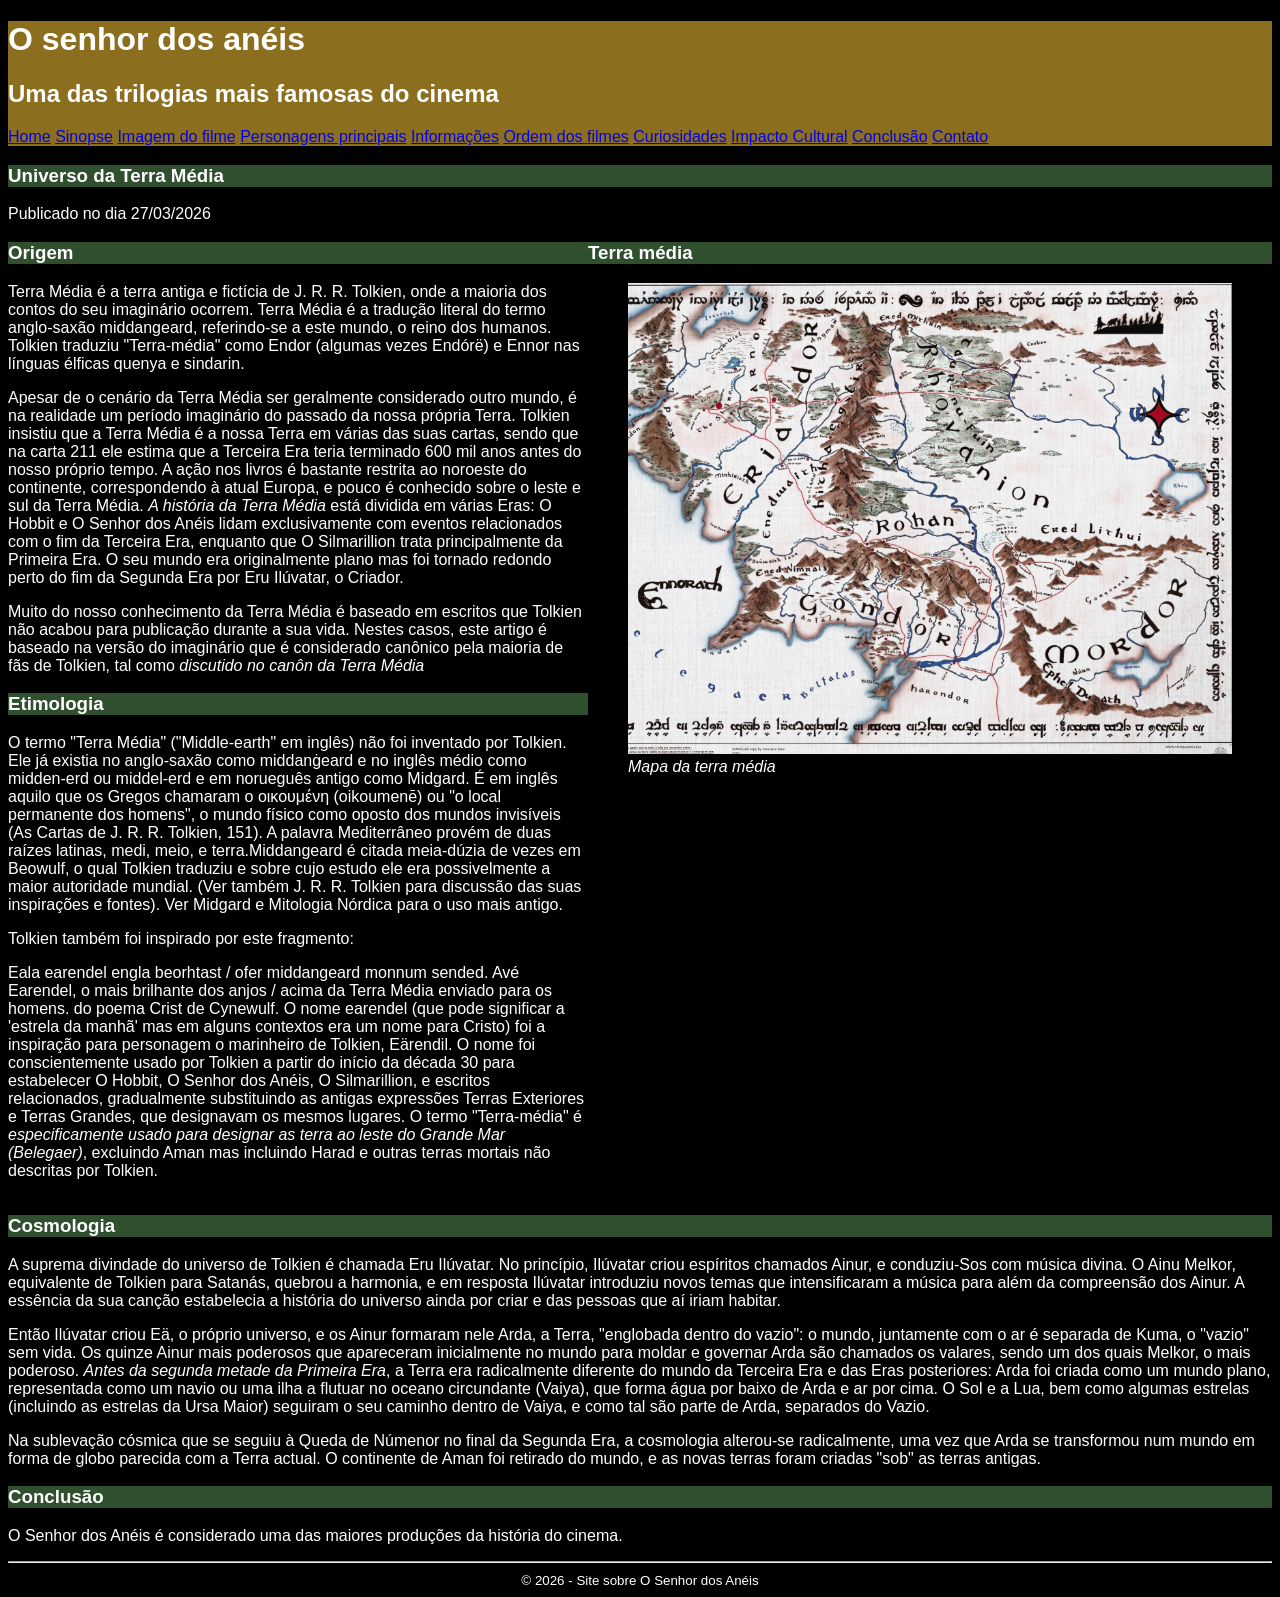
<file: index.html>
<!DOCTYPE html>
<html lang="pt-br">
<head>
    <title>Filme O Senhor Dos Anéis</title>
    <meta charset="utf-8">
    <link rel="stylesheet" type="text/css" href="styles.css">
    <link rel="icon" type="image/x-icon" href="img/espada.ico">
</head>

<body>
     <header id="titulo_principal">
        <h1>O senhor dos anéis</h1>
        <h2>Uma das trilogias mais famosas do cinema</h2>
        <nav>
            <a href="index.html">Home</a>
            <a href="sinopse.html">Sinopse</a>
            <a href="imagemfilme.html">Imagem do filme</a>
            <a href="personagens.html">Personagens principais</a>
            <a href="informacoes.html">Informações</a>
            <a href="ordem.html">Ordem dos filmes</a>
            <a href="curiosidades.html">Curiosidades</a>
            <a href="impacto.html">Impacto Cultural</a>
            <a href="#conclusao">Conclusão</a>
            <a href="contato.html">Contato</a>
        </nav>
    </header>
    <main>
        <header>
            <h3 class="titulo_secundario">Universo da Terra Média</h3>
            <span>Publicado no dia 27/03/2026</span>
        </header>
        
        <div id="layout">
            <article>
                <section>
                    <h3 class="titulo_secundario">Origem</h3>
                    <p>Terra Média é a terra antiga e fictícia de J. R. R. Tolkien, onde a maioria dos
                    contos do seu imaginário ocorrem. Terra Média é a tradução literal do termo
                    anglo-saxão middangeard, referindo-se a este mundo, o reino dos humanos.
                    Tolkien traduziu "Terra-média" como Endor (algumas vezes Endórë) e Ennor
                    nas línguas élficas quenya e sindarin.</p>
                    
                    <p>Apesar de o cenário da Terra Média ser geralmente considerado outro mundo,
                    é na realidade um período imaginário do passado da nossa própria Terra.
                    Tolkien insistiu que a Terra Média é a nossa Terra em várias das suas cartas,
                    sendo que na carta 211 ele estima que a Terceira Era teria terminado 600 mil
                    anos antes do nosso próprio tempo. A ação nos livros é bastante restrita ao
                    noroeste do continente, correspondendo à atual Europa, e pouco é conhecido
                    sobre o leste e sul da Terra Média. <em>A história da Terra Média</em> está dividida em
                    várias Eras: O Hobbit e O Senhor dos Anéis lidam exclusivamente com
                    eventos relacionados com o fim da Terceira Era, enquanto que O Silmarillion
                    trata principalmente da Primeira Era. O seu mundo era originalmente plano
                    mas foi tornado redondo perto do fim da Segunda Era por Eru Ilúvatar, o
                    Criador.</p>

                    <p>Muito do nosso conhecimento da Terra Média é baseado em escritos que
                    Tolkien não acabou para publicação durante a sua vida. Nestes casos, este
                    artigo é baseado na versão do imaginário que é considerado canônico pela
                    maioria de fãs de Tolkien, tal como <em>discutido no canôn da Terra Média</em></p>
                </section>

                <section>
                    <h3 class="titulo_secundario">Etimologia</h3>
                    <p>O termo "Terra Média" ("Middle-earth" em inglês) não foi inventado por
                    Tolkien. Ele já existia no anglo-saxão como middanġeard e no inglês médio
                    como midden-erd ou middel-erd e em norueguês antigo como Midgard. É em
                    inglês aquilo que os Gregos chamaram o οικουμένη (oikoumenē) ou "o local
                    permanente dos homens", o mundo físico como oposto dos mundos invisíveis
                    (As Cartas de J. R. R. Tolkien, 151). A palavra Mediterrâneo provém de duas
                    raízes latinas, medi, meio, e terra.Middangeard é citada meia-dúzia de vezes em Beowulf, o qual Tolkien
                    traduziu e sobre cujo estudo ele era possivelmente a maior autoridade
                    mundial. (Ver também J. R. R. Tolkien para discussão das suas inspirações e
                    fontes). Ver Midgard e Mitologia Nórdica para o uso mais antigo.</p>
                    
                    <p>Tolkien também foi inspirado por este fragmento:</p>

                    <p>Eala earendel engla beorhtast / ofer middangeard monnum sended.
                    Avé Earendel, o mais brilhante dos anjos / acima da Terra Média enviado para
                    os homens. do poema Crist de Cynewulf. O nome earendel (que pode
                    significar a 'estrela da manhã' mas em alguns contextos era um nome para
                    Cristo) foi a inspiração para personagem o marinheiro de Tolkien, Eärendil.
                    O nome foi conscientemente usado por Tolkien a partir do início da década 30
                    para estabelecer O Hobbit, O Senhor dos Anéis, O Silmarillion, e escritos
                    relacionados, gradualmente substituindo as antigas expressões Terras
                    Exteriores e Terras Grandes, que designavam os mesmos lugares. O termo
                    "Terra-média" é <em>especificamente usado para designar as terra ao leste do
                    Grande Mar (Belegaer)</em>, excluindo Aman mas incluindo Harad e outras terras
                    mortais não descritas por Tolkien.</p>
                </section>
            </article>

            <aside>
                <h3 class="titulo_secundario">Terra média</h3>
                <figure>
                    <img src="img/terra_media.png" alt="Mapa da terra média">
                    <figcaption><em>Mapa da terra média</em></figcaption>
                </figure>
            </aside>
        </div>

        <article>
            <section>
            <h3 class="titulo_secundario">Cosmologia</h3>
            <p>A suprema divindade do universo de Tolkien é chamada Eru Ilúvatar. No
            princípio, Ilúvatar criou espíritos chamados Ainur, e conduziu-Sos com música
            divina. O Ainu Melkor, equivalente de Tolkien para Satanás, quebrou a
            harmonia, e em resposta Ilúvatar introduziu novos temas que intensificaram a
            música para além da compreensão dos Ainur. A essência da sua canção
            estabelecia a história do universo ainda por criar e das pessoas que aí iriam
            habitar.</p>

            <p>Então Ilúvatar criou Eä, o próprio universo, e os Ainur formaram nele Arda, a
            Terra, "englobada dentro do vazio": o mundo, juntamente com o ar é separada
            de Kuma, o "vazio" sem vida. Os quinze Ainur mais poderosos que
            apareceram inicialmente no mundo para moldar e governar Arda são
            chamados os valares, sendo um dos quais Melkor, o mais poderoso.
            <em>Antes da segunda metade da Primeira Era</em>, a Terra era radicalmente diferente
            do mundo da Terceira Era e das Eras posteriores: Arda foi criada como um
            mundo plano, representada como um navio ou uma ilha a flutuar no oceano
            circundante (Vaiya), que forma água por baixo de Arda e ar por cima. O Sol e
            a Lua, bem como algumas estrelas (incluindo as estrelas da Ursa Maior)
            seguiram o seu caminho dentro de Vaiya, e como tal são parte de Arda,
            separados do Vazio.</p>

            <p>Na sublevação cósmica que se seguiu à Queda de Númenor no final da
            Segunda Era, a cosmologia alterou-se radicalmente, uma vez que Arda se
            transformou num mundo em forma de globo parecida com a Terra actual. O
            continente de Aman foi retirado do mundo, e as novas terras foram criadas
            "sob" as terras antigas.</p>
            </section>

            <section id="conclusao">
                <h3 class="titulo_secundario">Conclusão</h3>
                <p>
                    O Senhor dos Anéis é considerado uma das maiores produções da história do cinema.
                </p>
            </section>
        </article> 

        <footer class="rodape">
            <hr>
            <small>© 2026 - Site sobre O Senhor dos Anéis</small>
        </footer>
   </main>
</body>
</html>
</file>
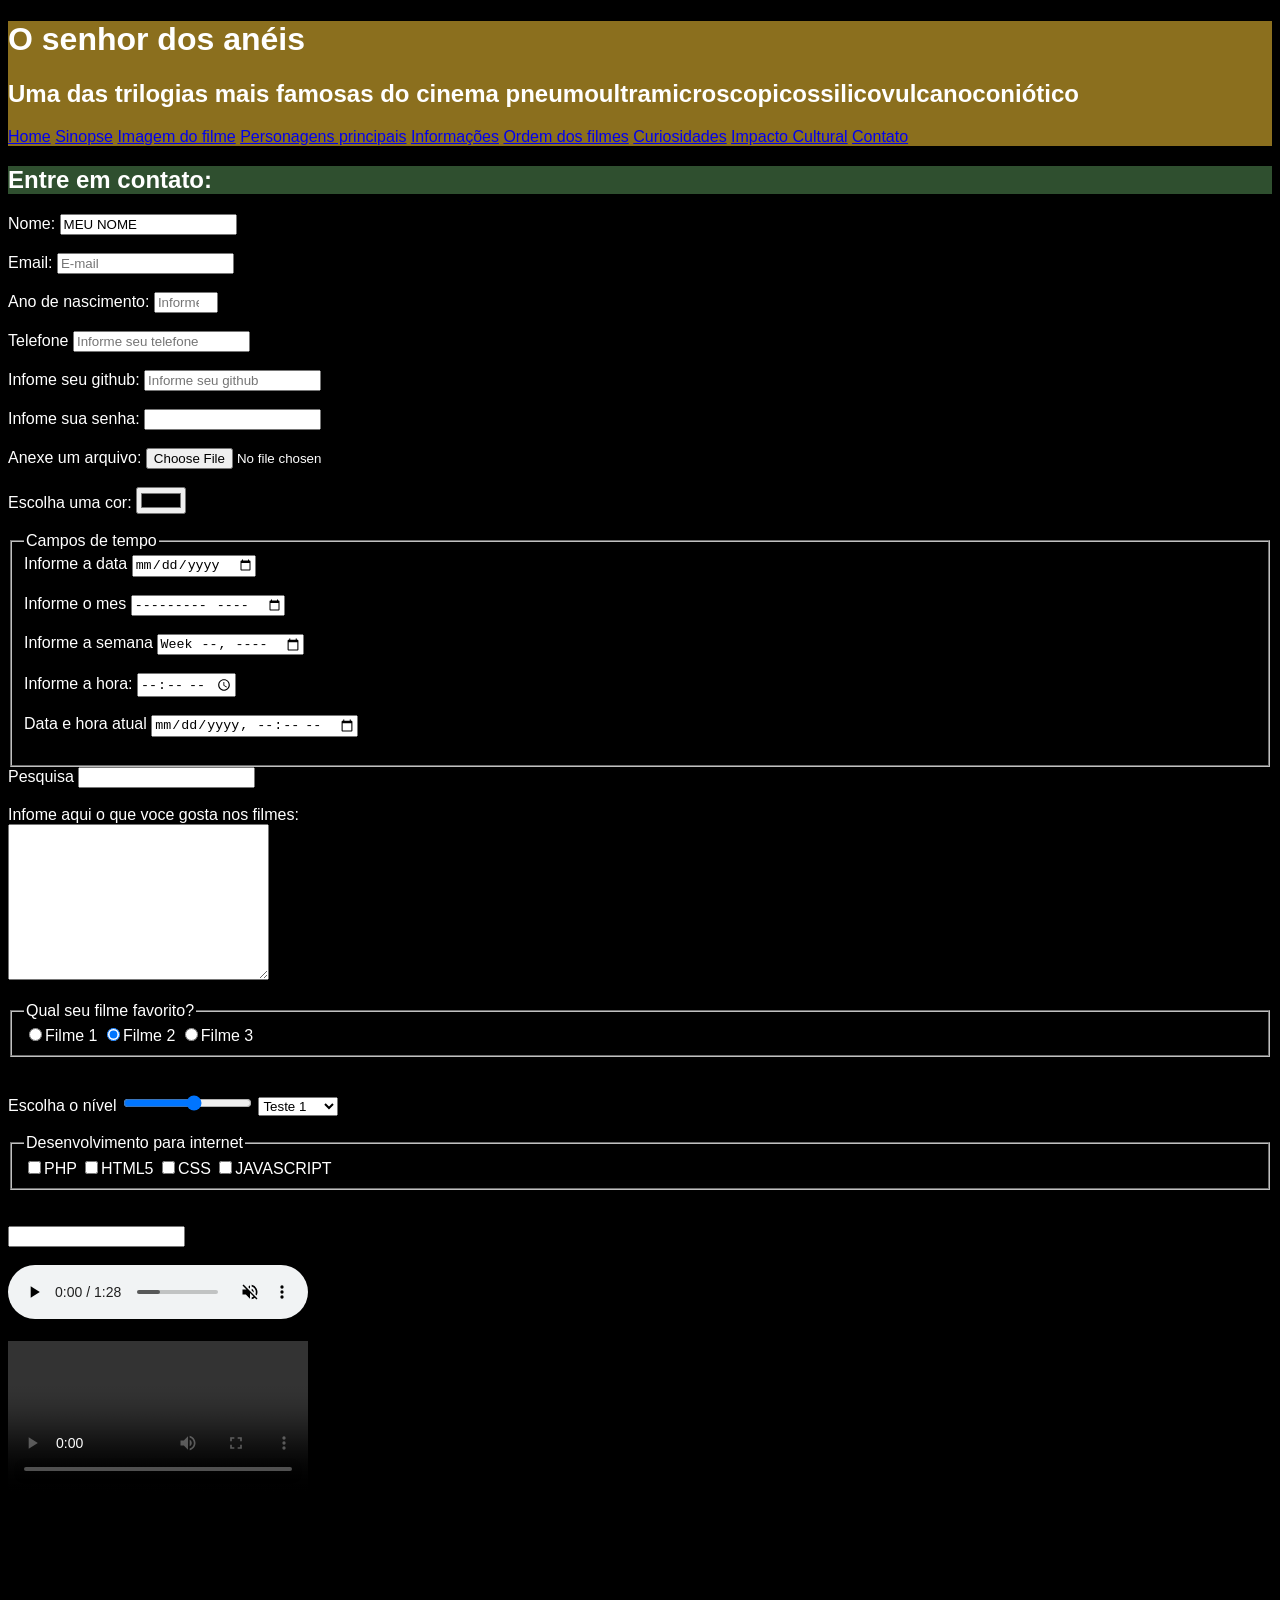
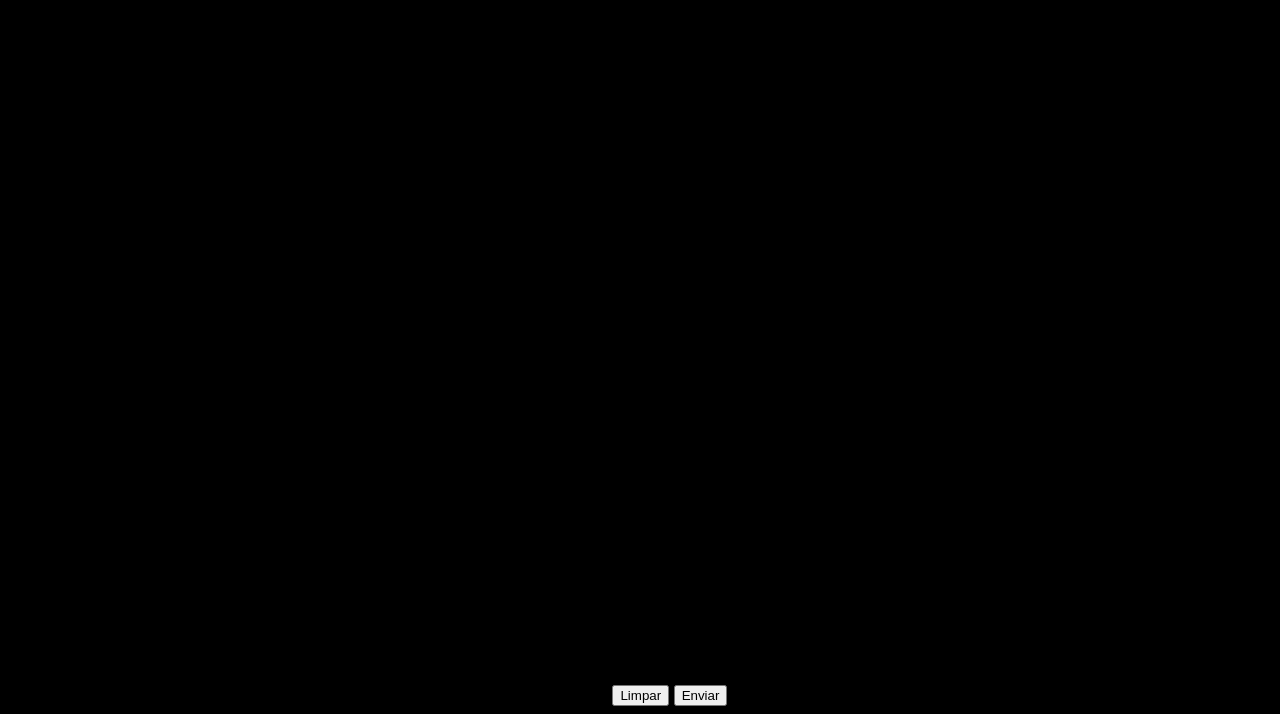
<file: contato.html>
<!DOCTYPE html>
<html lang="pt-br">
<head>
    <meta charset="UTF-8">
    <meta name="viewport" content="width=device-width, initial-scale=1.0">
    <title>Contato</title>
    <link rel="stylesheet" href="styles.css">
    <link rel="icon" type="image/x-icon" href="img/espada.ico">
</head>
<body>
    <div id="titulo_principal">
        <h1>O senhor dos anéis</h1>
        <h2>Uma das trilogias mais famosas do cinema pneumoultramicroscopicossilicovu<wbr>lcanoconiótico</h2>
        <nav>
            <a href="index.html">Home</a>
            <a href="sinopse.html">Sinopse</a>
            <a href="imagemfilme.html">Imagem do filme</a>
            <a href="personagens.html">Personagens principais</a>
            <a href="informacoes.html">Informações</a>
            <a href="ordem.html">Ordem dos filmes</a>
            <a href="curiosidades.html">Curiosidades</a>
            <a href="impacto.html">Impacto Cultural</a>
            <a href="contato.html">Contato</a>
        </nav>
    </div>
    <h2 class="titulo_secundario">Entre em contato:</h2>
    <form action="processa.php" method="get" autocomplete="off">
        <label for="nomepessoa">Nome:</label>
        <input type="text" value="MEU NOME" readonly name="nomepessoa" id="nomepessoa" minlength="3" maxlength="15"  placeholder="Informe seu nome"><br><br>

        <label for="email">Email:</label>
        <input type="email" name="email" id="email" placeholder="E-mail"><br><br>

        <label for="ano">Ano de nascimento:</label>
        <input type="number" id="ano" name="ano" max="2026" min="1900" placeholder="Informe ano de nascimento"><br><br>

        <label for="telefone">Telefone</label>
        <input type="tel" name="telefone" id="telefone" placeholder="Informe seu telefone"><br><br>

        <label for="github">Infome seu github:</label>
        <input type="url" name="github" id="github" placeholder="Informe seu github"><br><br>

        <label for="senha">Infome sua senha:</label>
        <input type="password" id="senha" name="senha"><br><br>

        <label for="arquivo">Anexe um arquivo:</label>
        <input type="file" id="arquivo" name="arquivo"><br><br>

        <label for="cor">Escolha uma cor:</label>
        <input type="color" id="cor" name="cor"><br><br>

        <fieldset>
            <legend>Campos de tempo</legend>
            <label for="data">Informe a data</label>
            <input type="date" name="data" id="data"><br><br>

            <label for="mes">Informe o mes</label>
            <input type="month" name="mes" id="mes"><br><br>

            <label for="semana">Informe a semana</label>
            <input type="week" name="semana" id="semana"><br><br>

            <label for="hora">Informe a hora:</label>
            <input type="time" name="hora" id="hora"><br><br>

            <label for="datahora">Data e hora atual</label>
            <input type="datetime-local" name="datahora" id="datahora"><br><br>
        </fieldset>

        <label for="pesquisa">Pesquisa</label>
        <input type="search" id="pesquisa" name="pesquisa"><br><br>

        <label for="descricao">Infome aqui o que voce gosta nos filmes:</label><br>
        <textarea cols="30" rows="10" name="descricao" id="descricao"></textarea><br><br>

        <fieldset>
            <legend>Qual seu filme favorito?</legend>
            <label for="filme1"><input type="radio" name="filme" id="filme1" value="Filme 1">Filme 1</label>

            <label for="filme2"><input checked type="radio" name="filme" id="filme2" value="Filme 2">Filme 2</label>
            
            <label for="filme3"><input type="radio" name="filme" id="filme3" value="Filme 3">Filme 3</label>
        </fieldset><br><br>

        <label for="nivel">Escolha o nível</label>
        <input type="range" max="10" min="1" id="nivel" name="nivel">

        <select id="lista_suspensa" name="lista">
            <optgroup label="Teste de legenda no combobox">
                <option value="Teste 1">Teste 1</option>
                <option value="Teste 2">Teste 2</option>
                <option value="Teste 3">Teste 3</option>
            </optgroup>
            <optgroup label="Teste de legenda no combobox 2">
                <option value="Teste 4">Teste 4</option>
                <option value="Teste 5">Teste 5</option>
                <option value="Teste 6">Teste 6</option>
            </optgroup>
        </select><br><br>

        <fieldset>
            <legend>Desenvolvimento para internet</legend>
            <label><input type="checkbox" name="php" value="php">PHP</label>
            <label><input type="checkbox" name="html5" value="html5">HTML5</label>
            <label><input type="checkbox" name="css" value="css">CSS</label>
            <label><input type="checkbox" name="js" value="js">JAVASCRIPT</label>
        </fieldset><br><br>

        <!-- Datalist possíveis ganhadores da copa do mundo 26-->
        <input type="text" id="busca_datalist" list="paises">
        <datalist id="paises">
            <option>Brasil</option>
            <option>França</option>
            <option>Argentina</option>
            <option>Alemanha</option>
            <option>Inglaterra</option>
            <option>Espanha</option>
        </datalist><br><br>

        <audio controls muted autoplay loop>
            <source src="audio/musica.mp3" type="audio/mp3">
            Navegador não é compatível para executar áudio!
        </audio><br><br>

        <video controls autoplay loop poster=""> <!--Imagem de capa do vídeo-->
            <source src="videos/videoteste.mp4" type="video/mp4">
        </video><br><br>

        <iframe width="560" height="315" src="https://www.youtube.com/embed/0i86oM1nHjM?si=-J79UMPYbeUmp9gW" title="YouTube video player" frameborder="0" allow="accelerometer; autoplay; clipboard-write; encrypted-media; gyroscope; picture-in-picture; web-share" referrerpolicy="strict-origin-when-cross-origin" allowfullscreen></iframe><br><br>

        <iframe src="https://www.google.com/maps/embed?pb=!1m16!1m12!1m3!1d28937.58269895579!2d-53.487206413237935!3d-24.95938276663795!2m3!1f0!2f0!3f0!3m2!1i1024!2i768!4f13.1!2m1!1sunipar!5e0!3m2!1spt-BR!2sbr!4v1774307411663!5m2!1spt-BR!2sbr" width="600" height="450" style="border:0;" allowfullscreen="" loading="lazy" referrerpolicy="no-referrer-when-downgrade"></iframe>
        
        <button type="reset">Limpar</button>
        <button type="submit">Enviar</button>

    </form>
</body>
</html>
</file>
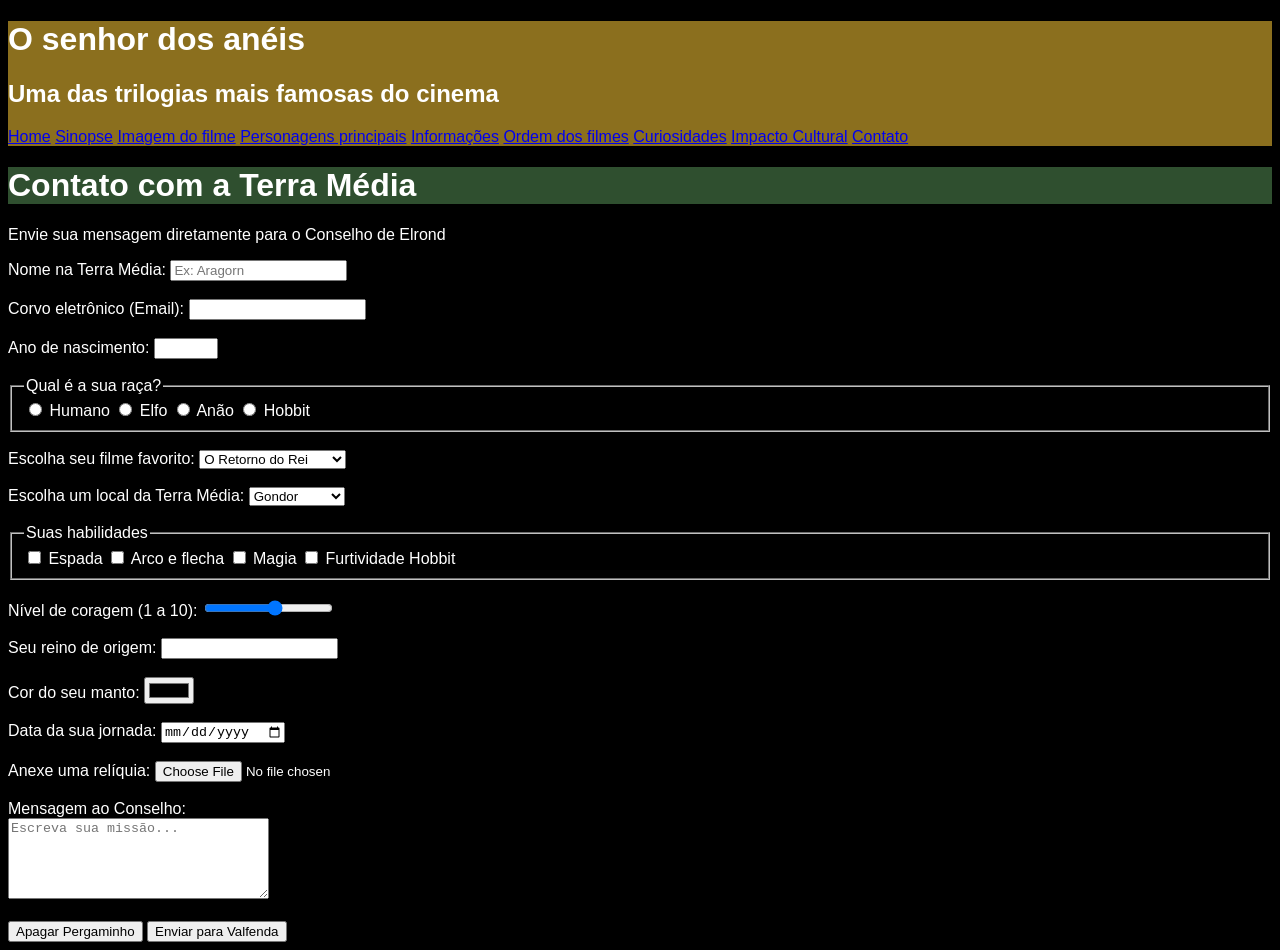
<file: contato_backup.html>
<!DOCTYPE html>
<html lang="pt-br">
<head>
    <meta charset="UTF-8">
    <meta name="viewport" content="width=device-width, initial-scale=1.0">
    <title>Contato</title>
    <link rel="stylesheet" href="styles.css">
</head>
<body>

<div id="titulo_principal">
    <h1>O senhor dos anéis</h1>
    <h2>Uma das trilogias mais famosas do cinema</h2>
    <nav>
        <a href="index.html">Home</a>
        <a href="sinopse.html">Sinopse</a>
        <a href="imagemfilme.html">Imagem do filme</a>
        <a href="personagens.html">Personagens principais</a>
        <a href="informacoes.html">Informações</a>
        <a href="ordem.html">Ordem dos filmes</a>
        <a href="curiosidades.html">Curiosidades</a>
        <a href="impacto.html">Impacto Cultural</a>
        <a href="contato.html">Contato</a>
    </nav>
</div>

<h1 class="titulo_secundario">Contato com a Terra Média</h1>
<p>Envie sua mensagem diretamente para o Conselho de Elrond</p>

    <form action="" method="post">
        <label for="nome">Nome na Terra Média:</label>
        <input type="text" id="nome" name="nome" placeholder="Ex: Aragorn" required><br><br>

        <label for="email">Corvo eletrônico (Email):</label>
        <input type="email" id="email" name="email" required><br><br>

        <label for="nascimento">Ano de nascimento:</label>
        <input type="number" id="nascimento" name="nascimento" min="1900" max="2026"><br><br>

        <fieldset>
            <legend>Qual é a sua raça?</legend>
            <label><input type="radio" name="raca" value="humano"> Humano</label>
            <label><input type="radio" name="raca" value="elfo"> Elfo</label>
            <label><input type="radio" name="raca" value="anao"> Anão</label>
            <label><input type="radio" name="raca" value="hobbit"> Hobbit</label>
        </fieldset><br>

        <label>Escolha seu filme favorito:</label>
        <select name="filme">
            <option value="sociedade">A Sociedade do Anel</option>
            <option value="torres">As Duas Torres</option>
            <option value="rei" selected>O Retorno do Rei</option>
        </select><br><br>

        <label>Escolha um local da Terra Média:</label>
        <select>
            <optgroup label="Reinos dos Homens">
                <option>Gondor</option>
                <option>Rohan</option>
            </optgroup>
            <optgroup label="Terras Élficas">
                <option>Valfenda</option>
                <option>Lothlórien</option>
            </optgroup>
            <optgroup label="Outros">
                <option>Mordor</option>
                <option>Condado</option>
            </optgroup>
        </select><br><br>

        <fieldset>
            <legend>Suas habilidades</legend>
            <label><input type="checkbox" name="habilidade" value="espada"> Espada</label>
            <label><input type="checkbox" name="habilidade" value="arco"> Arco e flecha</label>
            <label><input type="checkbox" name="habilidade" value="magia"> Magia</label>
            <label><input type="checkbox" name="habilidade" value="furtividade"> Furtividade Hobbit</label>
        </fieldset><br>

        <label>Nível de coragem (1 a 10):</label>
        <input type="range" name="coragem" min="1" max="10"><br><br>

        <label>Seu reino de origem:</label>
        <input list="reinos" name="reino">
        <datalist id="reinos">
            <option value="Gondor">
            <option value="Rohan">
            <option value="Mordor">
            <option value="Condado">
        </datalist><br><br>

        <label>Cor do seu manto:</label>
        <input type="color" name="cor"><br><br>

        <label>Data da sua jornada:</label>
        <input type="date" name="data"><br><br>

        <label>Anexe uma relíquia:</label>
        <input type="file" name="arquivo"><br><br>

        <label>Mensagem ao Conselho:</label><br>
        <textarea name="mensagem" cols="30" rows="5" placeholder="Escreva sua missão..."></textarea><br><br>

        <button type="reset">Apagar Pergaminho</button>
        <button type="submit">Enviar para Valfenda</button>
    </form>
</body>
</html>
</file>
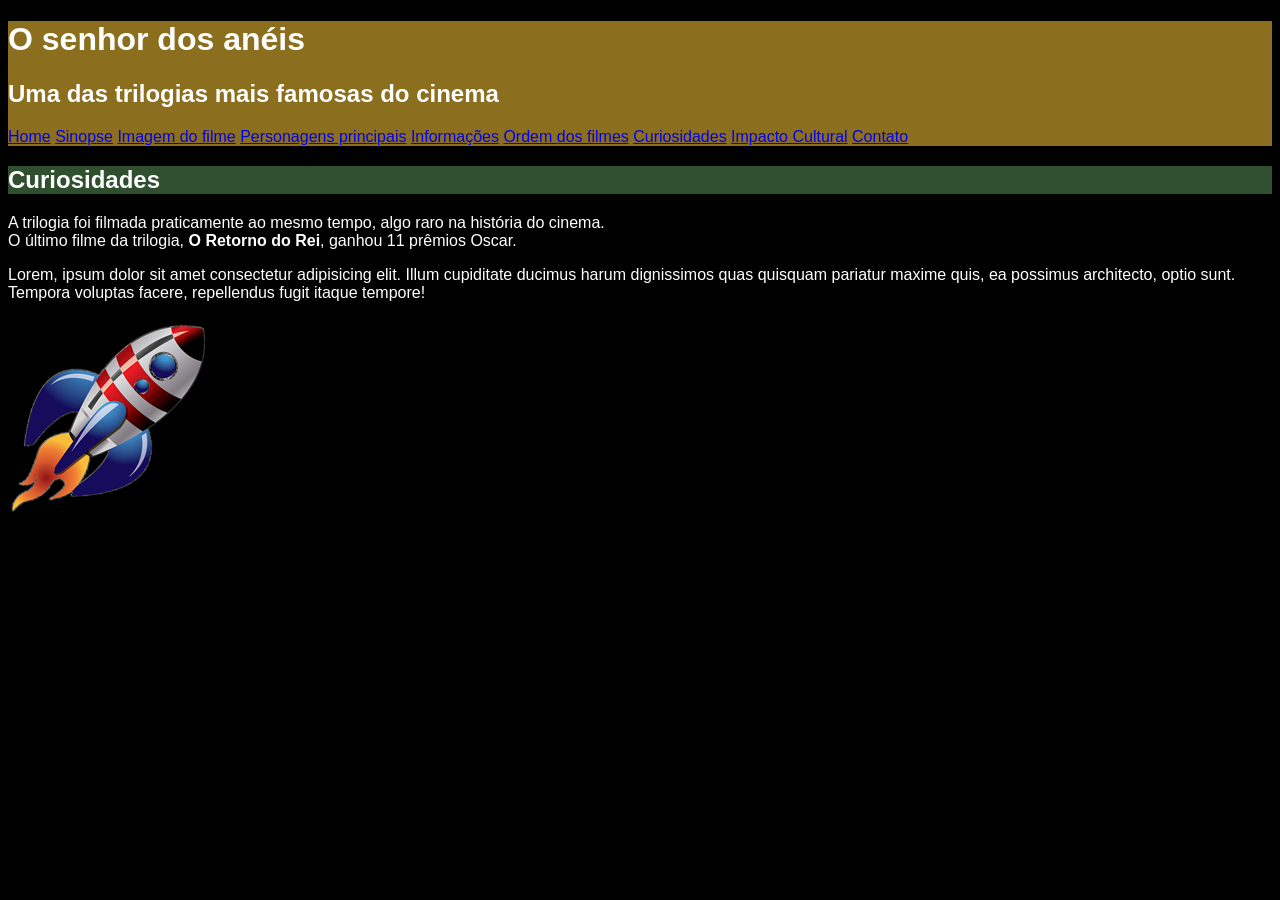
<file: curiosidades.html>
<!DOCTYPE html>
<html lang="pt-br">
<head>
    <meta charset="UTF-8">
    <meta name="viewport" content="width=device-width, initial-scale=1.0">
    <title>Curiosidades</title>
     <link rel="stylesheet" href="styles.css">
     <link rel="icon" type="image/x-icon" href="img/espada.ico">
</head>
<body>
    <div id="titulo_principal">
        <h1>O senhor dos anéis</h1>
        <h2>Uma das trilogias mais famosas do cinema</h2>
        <nav>
            <a href="index.html">Home</a>
            <a href="sinopse.html" >Sinopse</a>
            <a href="imagemfilme.html">Imagem do filme</a>
            <a href="personagens.html">Personagens principais</a>
            <a href="informacoes.html">Informações</a>
            <a href="ordem.html">Ordem dos filmes</a>
            <a href="curiosidades.html">Curiosidades</a>
            <a href="impacto.html">Impacto Cultural</a>
            <a href="contato.html">Contato</a>
        </nav>
    </div>
    <h2 class="titulo_secundario">Curiosidades</h2>
    
    <div id="curiosidades">
    <p>
        A trilogia foi filmada praticamente ao mesmo tempo, algo raro na história do cinema. <br>
        O último filme da trilogia, <strong>O Retorno do Rei</strong>, ganhou 11 prêmios Oscar.
    </p>


      <p>Lorem, ipsum dolor sit amet consectetur adipisicing elit. Illum cupiditate ducimus harum dignissimos quas quisquam pariatur maxime quis, ea possimus architecto, optio sunt. Tempora voluptas facere, repellendus fugit itaque tempore!</p>
   </div>

   <div class="animacao">
      <img src="img/foguete.png" alt="Foguete">
    </div>
</body>
</html>
</file>
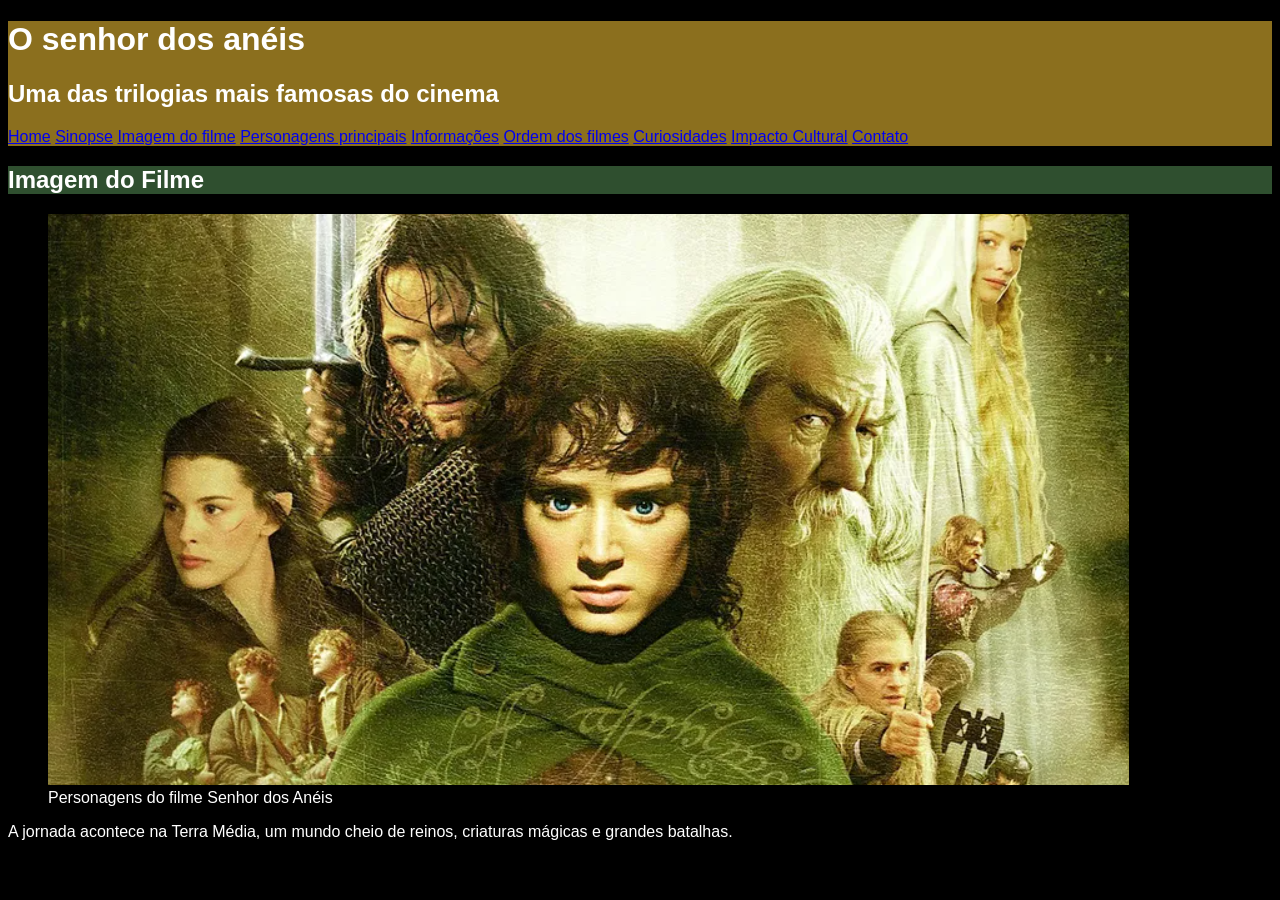
<file: imagemfilme.html>
<!DOCTYPE html>
<html lang="pt-br">
<head>
    <meta charset="UTF-8">
    <meta name="viewport" content="width=device-width, initial-scale=1.0">
    <title>Imagem do filme</title>
    <link rel="stylesheet" href="styles.css">
    <link rel="icon" type="image/x-icon" href="img/espada.ico">
</head>
<body>
    <div id="titulo_principal">
        <h1>O senhor dos anéis</h1>
        <h2>Uma das trilogias mais famosas do cinema</h2>
        <nav>
            <a href="index.html">Home</a>
            <a href="sinopse.html">Sinopse</a>
            <a href="imagemfilme.html">Imagem do filme</a>
            <a href="personagens.html">Personagens principais</a>
            <a href="informacoes.html">Informações</a>
            <a href="ordem.html">Ordem dos filmes</a>
            <a href="curiosidades.html">Curiosidades</a>
            <a href="impacto.html">Impacto Cultural</a>
            <a href="contato.html">Contato</a>
        </nav>
    </div>
     <h2 class="titulo_secundario">Imagem do Filme</h2>
    <figure>
        <img src="senhor_dos_aneis.png" alt="personagens do filme O senhor dos anéis">
        <figcaption>Personagens do filme Senhor dos Anéis</figcaption>
    </figure>

    <p>
        A jornada acontece na Terra Média, um mundo cheio de reinos, criaturas 
        mágicas e grandes batalhas.
    </p>
</body>
</html>
</file>
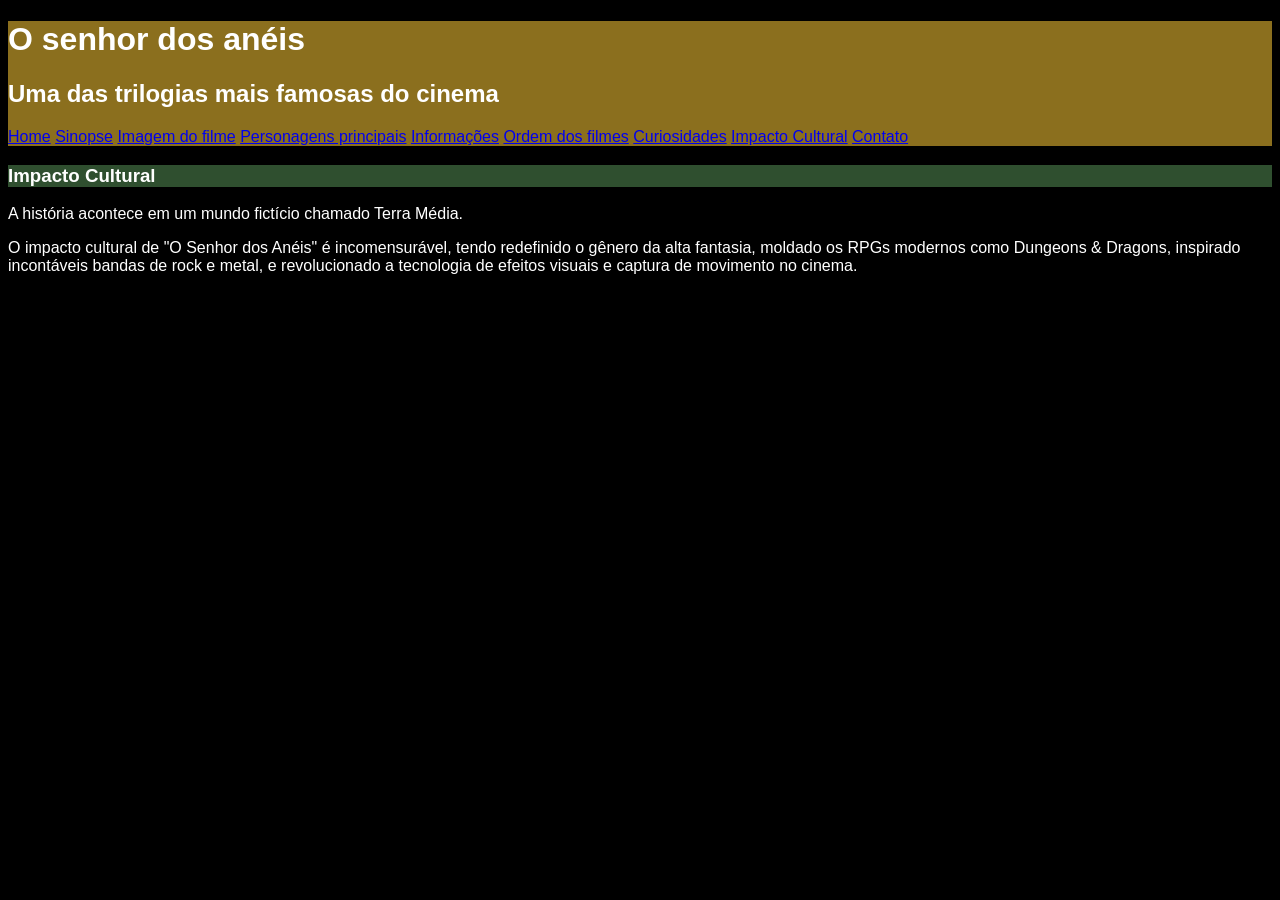
<file: impacto.html>
<!DOCTYPE html>
<html lang="en">
<head>
    <meta charset="UTF-8">
    <meta name="viewport" content="width=device-width, initial-scale=1.0">
    <title>Impacto cultural</title>
    <link rel="stylesheet" href="styles.css">
    <link rel="icon" type="image/x-icon" href="img/espada.ico">
</head>
<body id="impacto_cultural">
      <div id="titulo_principal">
        <h1>O senhor dos anéis</h1>
        <h2>Uma das trilogias mais famosas do cinema</h2>
        <nav>
            <a href="index.html">Home</a>
            <a href="sinopse.html">Sinopse</a>
            <a href="imagemfilme.html">Imagem do filme</a>
            <a href="personagens.html">Personagens principais</a>
            <a href="informacoes.html">Informações</a>
            <a href="ordem.html">Ordem dos filmes</a>
            <a href="curiosidades.html">Curiosidades</a>
            <a href="impacto.html">Impacto Cultural</a>
            <a href="contato.html">Contato</a>
        </nav>
    </div>
    <h3 class="titulo_secundario">Impacto Cultural</h3>
    
  
    <p>A história acontece em um mundo fictício chamado Terra Média.</p>
    
    <p>O impacto cultural de "O Senhor dos Anéis" é incomensurável, tendo redefinido o gênero da alta fantasia, moldado os RPGs modernos como Dungeons & Dragons, inspirado incontáveis bandas de rock e metal, e revolucionado a tecnologia de efeitos visuais e captura de movimento no cinema.</p>
</body>
</html>
</file>
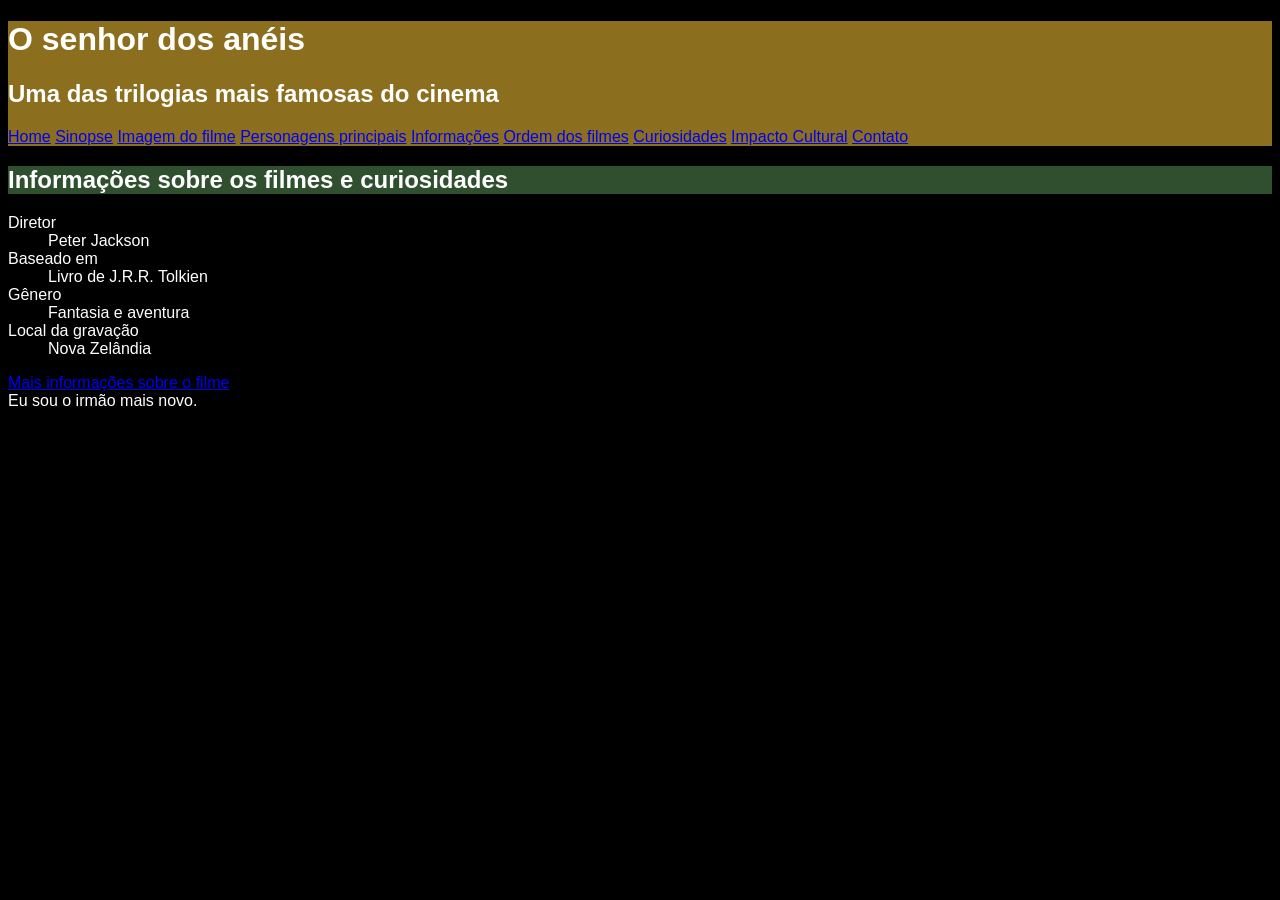
<file: informacoes.html>
<!DOCTYPE html>
<html lang="en">
<head>
    <meta charset="UTF-8">
    <meta name="viewport" content="width=device-width, initial-scale=1.0">
    <title>Informações sobre os filmes</title>
    <link rel="stylesheet" href="styles.css">
    <link rel="icon" type="image/x-icon" href="img/espada.ico">
</head>
<body>
    <div id="titulo_principal">
        <h1>O senhor dos anéis</h1>
        <h2>Uma das trilogias mais famosas do cinema</h2>
        <nav>
            <a href="index.html">Home</a>
            <a href="sinopse.html">Sinopse</a>
            <a href="imagemfilme.html">Imagem do filme</a>
            <a href="personagens.html">Personagens principais</a>
            <a href="informacoes.html">Informações</a>
            <a href="ordem.html">Ordem dos filmes</a>
            <a href="curiosidades.html">Curiosidades</a>
            <a href="impacto.html">Impacto Cultural</a>
            <a href="contato.html">Contato</a>
        </nav>
    </div>
    <h2 class="titulo_secundario">Informações sobre os filmes e curiosidades</h2>
    <div id="pai">
        <div id="filho">
            <dl>
                <dt>Diretor</dt>
                <dd>Peter Jackson</dd>

                <dt>Baseado em</dt>
                <dd>Livro de J.R.R. Tolkien</dd>

                <dt>Gênero</dt>
                <dd>Fantasia e aventura</dd>

                <dt>Local da gravação</dt>
                <dd>Nova Zelândia</dd>
            </dl>
            <a href="https://pt.wikipedia.org/wiki/O_Senhor_dos_An%C3%A9is_(s%C3%A9rie_de_filmes)" target="_blank">Mais informações sobre o filme</a>
        </div>
         <div id="irmao">
                Eu sou o irmão mais novo.
        </div>
</body>
</html>
</file>
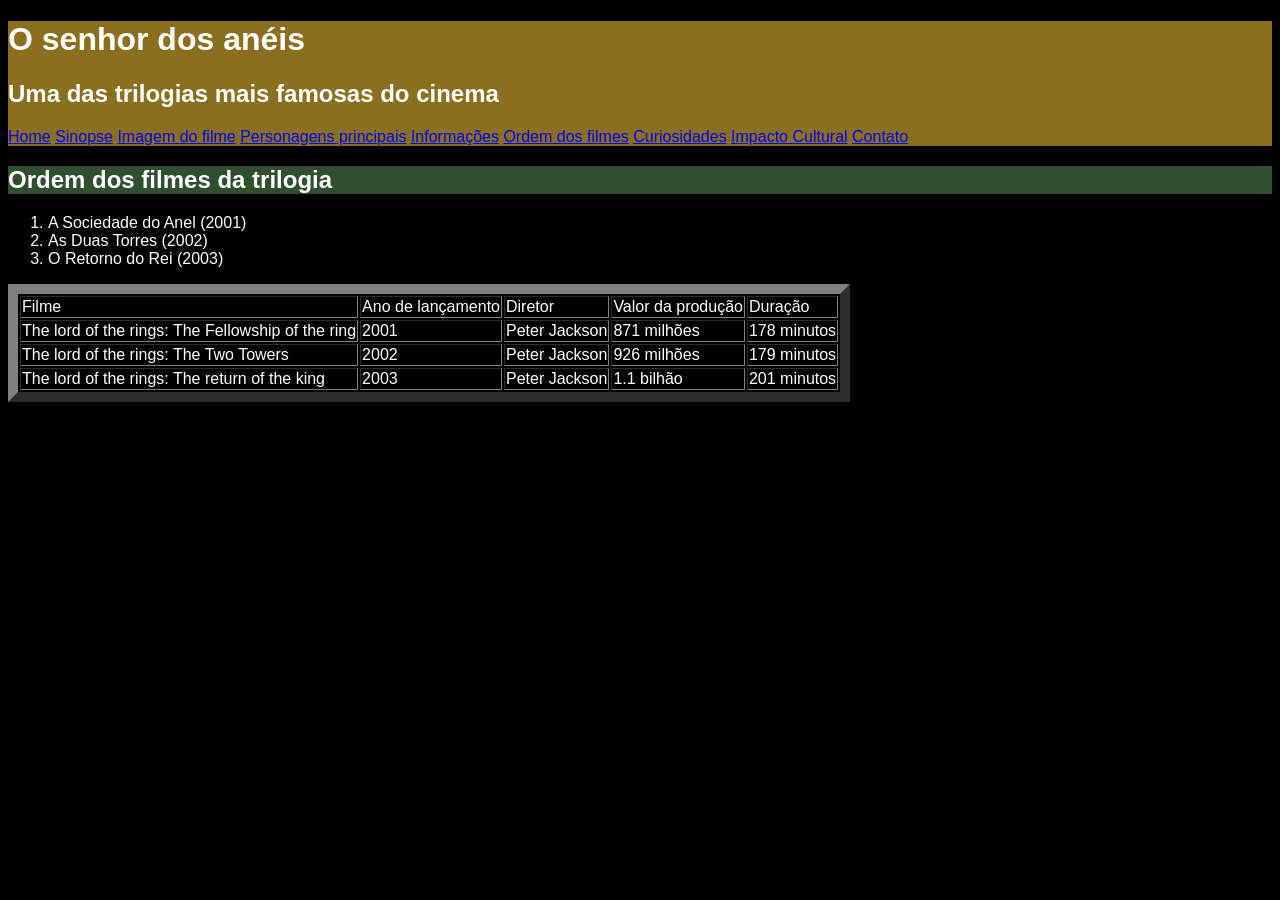
<file: ordem.html>
<!DOCTYPE html>
<html lang="pt-br">
<head>
    <meta charset="UTF-8">
    <meta name="viewport" content="width=device-width, initial-scale=1.0">
    <title>Ordem dos filmes da trilogia</title>
    <link rel="stylesheet" href="styles.css">
    <link rel="icon" type="image/x-icon" href="img/espada.ico">
</head>
<body>
    <div id="titulo_principal">
        <h1>O senhor dos anéis</h1>
        <h2>Uma das trilogias mais famosas do cinema</h2>
        <nav>
            <a href="index.html">Home</a>
            <a href="sinopse.html">Sinopse</a>
            <a href="imagemfilme.html">Imagem do filme</a>
            <a href="personagens.html">Personagens principais</a>
            <a href="informacoes.html">Informações</a>
            <a href="ordem.html">Ordem dos filmes</a>
            <a href="curiosidades.html">Curiosidades</a>
            <a href="impacto.html">Impacto Cultural</a>
            <a href="contato.html">Contato</a>
        </nav>
    </div>
    <h2 class="titulo_secundario">Ordem dos filmes da trilogia</h2>
    <ol>
        <li>A Sociedade do Anel (2001)</li>
        <li>As Duas Torres (2002)</li>
        <li>O Retorno do Rei (2003)</li>
    </ol>

    <table border="10">
        <tr>
            <td>Filme</td>
            <td>Ano de lançamento</td>
            <td>Diretor</td>
            <td>Valor da produção</td>
            <td>Duração</td>
        </tr>
        <tr>
            <td>The lord of the rings: The Fellowship of the ring</td>
            <td>2001</td>
            <td>Peter Jackson</td>
            <td>871 milhões</td>
            <td>178 minutos</td>
        </tr>
         <tr>
            <td>The lord of the rings: The Two Towers</td>
            <td>2002</td>
            <td>Peter Jackson</td>
            <td>926 milhões</td>
            <td>179 minutos</td>
        </tr>
        <tr>
            <td>The lord of the rings: The return of the king</td>
            <td>2003</td>
            <td>Peter Jackson</td>
            <td>1.1 bilhão</td>
            <td>201 minutos</td>
        </tr>
    </table>
</body>
</html>
</file>
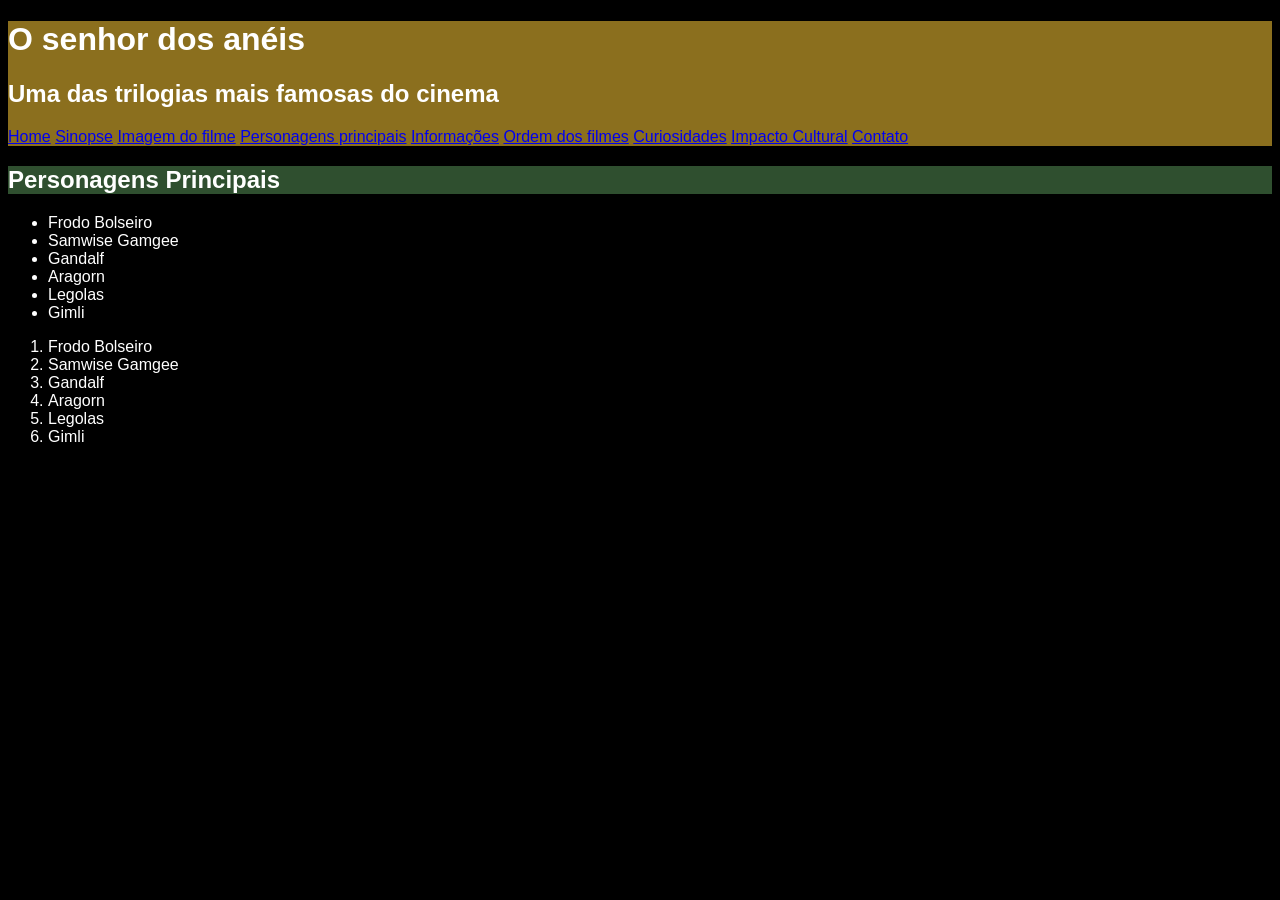
<file: personagens.html>
<!DOCTYPE html>
<html lang="en">
<head>
    <meta charset="UTF-8">
    <meta name="viewport" content="width=device-width, initial-scale=1.0">
    <title>Personagens principais</title>
    <link rel="stylesheet" href="styles.css">
    <link rel="icon" type="image/x-icon" href="img/espada.ico">
</head>
<body id="personagens">
    <div id="titulo_principal">
        <h1>O senhor dos anéis</h1>
        <h2>Uma das trilogias mais famosas do cinema</h2>
        <nav>
            <a href="index.html">Home</a>
            <a href="sinopse.html">Sinopse</a>
            <a href="imagemfilme.html">Imagem do filme</a>
            <a href="personagens.html">Personagens principais</a>
            <a href="informacoes.html">Informações</a>
            <a href="ordem.html">Ordem dos filmes</a>
            <a href="curiosidades.html">Curiosidades</a>
            <a href="impacto.html">Impacto Cultural</a>
            <a href="contato.html">Contato</a>
        </nav>
    </div>
    <h2 class="titulo_secundario">Personagens Principais</h2>
    <ul id="estilo_lista_ul">
        <li>Frodo Bolseiro</li>
        <li>Samwise Gamgee</li>
        <li>Gandalf</li>
        <li>Aragorn</li>
        <li>Legolas</li>
        <li>Gimli</li>
    </ul>

    <ol id="estilo_lista_ol">
        <li>Frodo Bolseiro</li>
        <li>Samwise Gamgee</li>
        <li>Gandalf</li>
        <li>Aragorn</li>
        <li>Legolas</li>
        <li>Gimli</li>
    </ol>
</body>
</html>
</file>
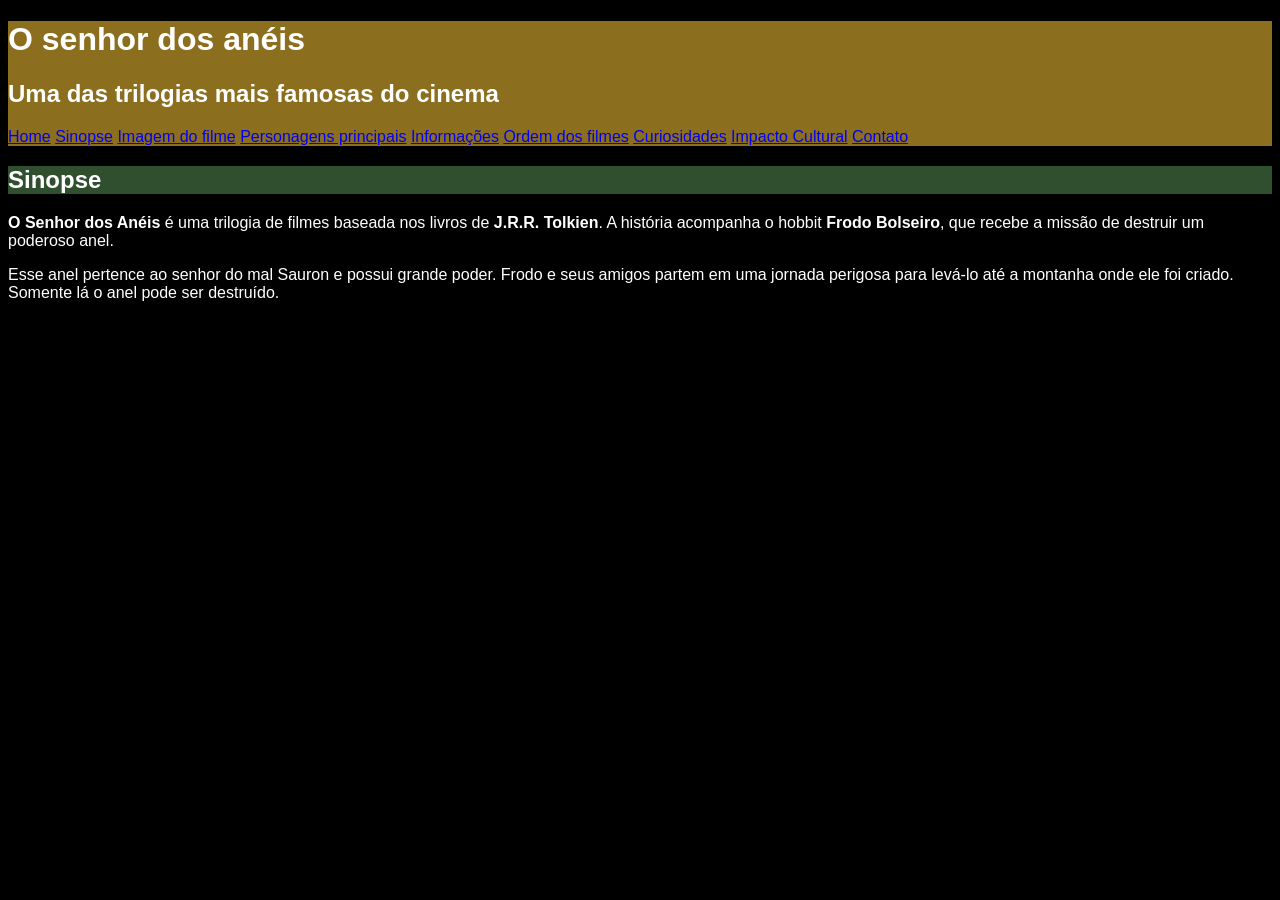
<file: sinopse.html>
<!DOCTYPE html>
<html lang="pt-br">
<head>
    <meta charset="UTF-8">
    <meta name="viewport" content="width=device-width, initial-scale=1.0">
    <title>Sinopse</title>
    <link rel="stylesheet" href="styles.css">
    <link rel="icon" type="image/x-icon" href="img/espada.ico">
</head>
<body>
      <div id="titulo_principal">
        <h1>O senhor dos anéis</h1>
        <h2>Uma das trilogias mais famosas do cinema</h2>
        <nav>
            <a href="index.html">Home</a>
            <a href="sinopse.html">Sinopse</a>
            <a href="imagemfilme.html">Imagem do filme</a>
            <a href="personagens.html">Personagens principais</a>
            <a href="informacoes.html">Informações</a>
            <a href="ordem.html">Ordem dos filmes</a>
            <a href="curiosidades.html">Curiosidades</a>
            <a href="impacto.html">Impacto Cultural</a>
            <a href="contato.html">Contato</a>
        </nav>
    </div>
    <h2 class="titulo_secundario">Sinopse</h2>
    <p>
        <strong>O Senhor dos Anéis</strong> é uma trilogia de filmes baseada nos livros de 
        <strong>J.R.R. Tolkien</strong>. A história acompanha o hobbit 
        <strong>Frodo Bolseiro</strong>, que recebe a missão de destruir um poderoso anel.
    </p>

    <p>
        Esse anel pertence ao senhor do mal Sauron e possui grande poder. 
        Frodo e seus amigos partem em uma jornada perigosa para levá-lo até a montanha 
        onde ele foi criado. <br>
        Somente lá o anel pode ser destruído.
    </p>
</body>
</html>
</file>
<file: styles.css>
#titulo_principal {
    background-color: #8B6F1E;
    color: white;
}

.titulo_secundario {
    background-color: #2F4F2F;
    color: white;
}

body{
    /*Topografia CSS*/
    background-color: Rgb(0,0,0); /*Cor de fundo*/
    color: Rgb(255,255,255); /*Cor da fonte*/
    font-family: "Roboto", sans-serif; /*Fonte do texto*/
    font-size: 16px; /*Tamanho da fonte - px/em/rem*/
}

#layout{
     display: flex;
}

.rodape{
    text-align: center;
}
</file>
